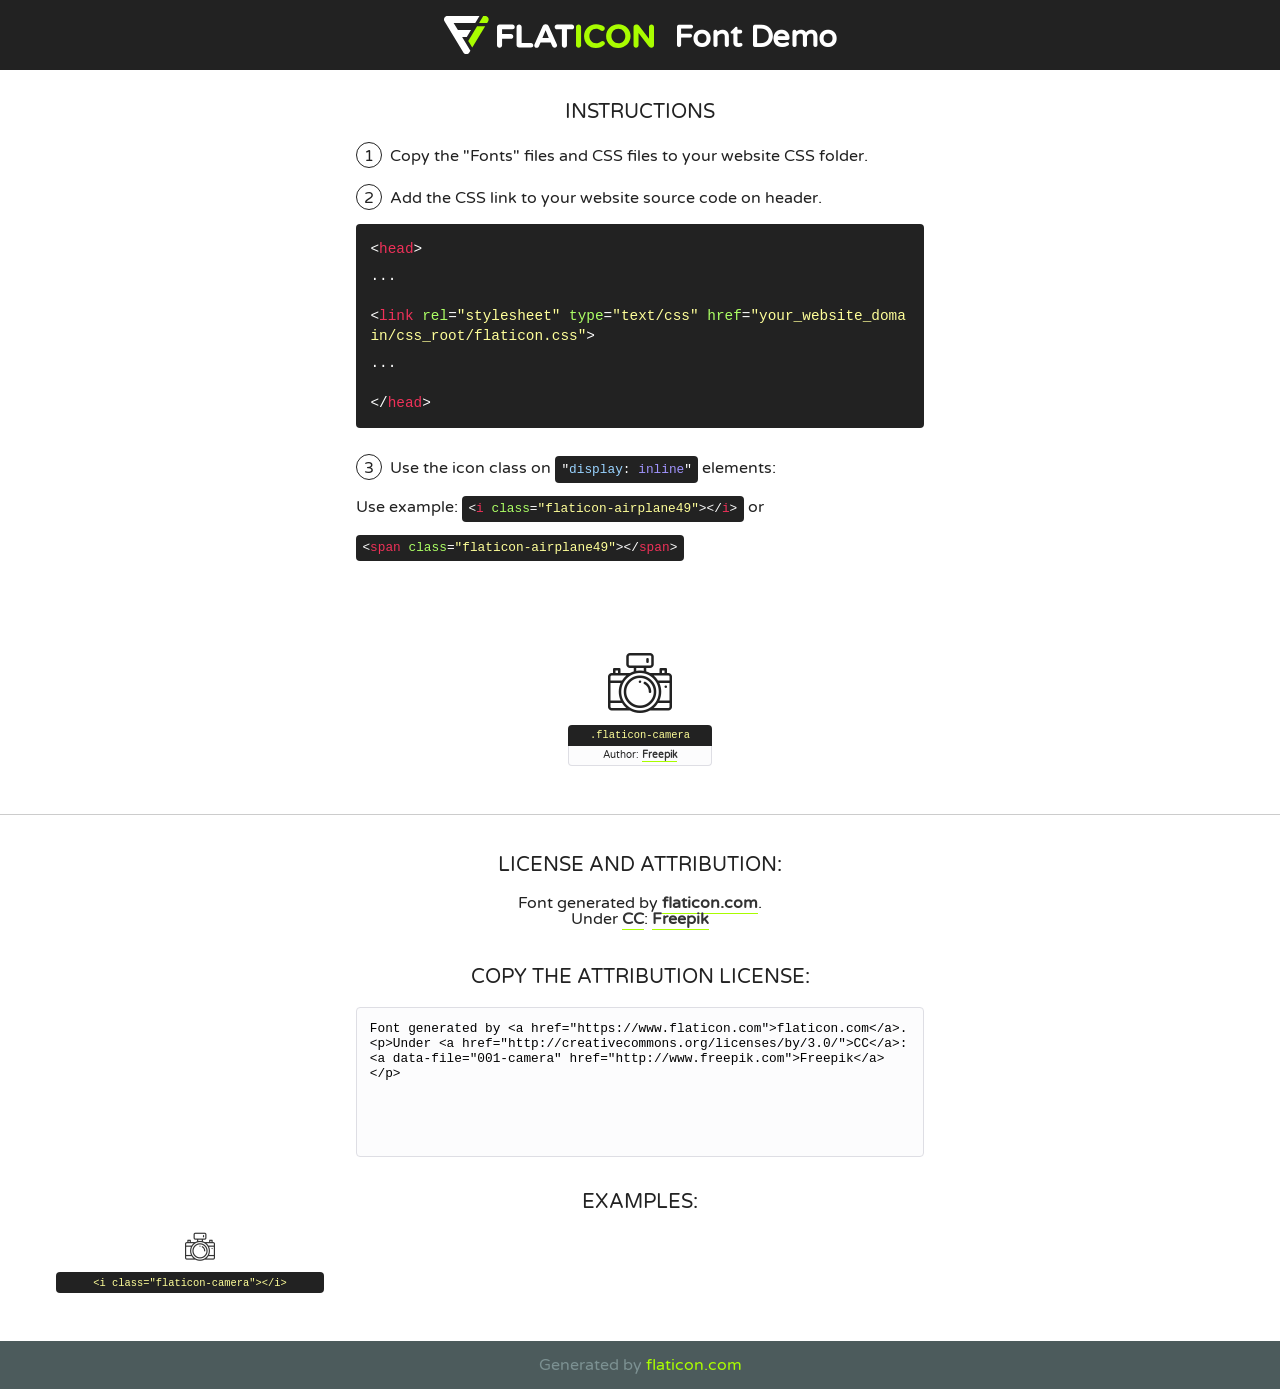
<file: admin/fonts/flaticon/font/flaticon.html>
<!DOCTYPE html>
<!--
  Flaticon icon font: Flaticon
  Creation date: 09/12/2018 12:38
-->
<html>
<!DOCTYPE html>
<html>

<head>
    <title>Flaticon WebFont</title>
    <link href="http://fonts.googleapis.com/css?family=Varela+Round" rel="stylesheet" type="text/css" />
    <link rel="stylesheet" type="text/css" href="flaticon.css">
    <meta charset="UTF-8">
    <style>
    html, body, div, span, applet, object, iframe,
    h1, h2, h3, h4, h5, h6, p, blockquote, pre,
    a, abbr, acronym, address, big, cite, code,
    del, dfn, em, img, ins, kbd, q, s, samp,
    small, strike, strong, sub, sup, tt, var,
    b, u, i, center,
    dl, dt, dd, ol, ul, li,
    fieldset, form, label, legend,
    table, caption, tbody, tfoot, thead, tr, th, td,
    article, aside, canvas, details, embed, 
    figure, figcaption, footer, header, hgroup, 
    menu, nav, output, ruby, section, summary,
    time, mark, audio, video {
        margin: 0;
        padding: 0;
        border: 0;
        font-size: 100%;
        font: inherit;
        vertical-align: baseline;
    }
    /* HTML5 display-role reset for older browsers */
    article, aside, details, figcaption, figure, 
    footer, header, hgroup, menu, nav, section {
        display: block;
    }
    body {
        line-height: 1;
    }
    ol, ul {
        list-style: none;
    }
    blockquote, q {
        quotes: none;
    }
    blockquote:before, blockquote:after,
    q:before, q:after {
        content: '';
        content: none;
    }
    table {
        border-collapse: collapse;
        border-spacing: 0;
    }
    body {
        font-family: 'Varela Round', Helvetica, Arial, sans-serif;
        font-size: 16px;
        color: #222;
    }
    a {
        color: #333;
        border-bottom: 1px solid #a9fd00;
        font-weight: bold;
        text-decoration: none;
    }
    * {
        -moz-box-sizing: border-box;
        -webkit-box-sizing: border-box;
        box-sizing: border-box;
        margin: 0;
        padding: 0;
    }
    [class^="flaticon-"]:before, [class*=" flaticon-"]:before, [class^="flaticon-"]:after, [class*=" flaticon-"]:after {
        font-family: Flaticon;
        font-size: 30px;
        font-style: normal;
        margin-left: 20px;
        color: #333;
    }
    .wrapper {
        max-width: 600px;
        margin: auto;
        padding: 0 1em;
    }
    .title {
        font-size: 1.25em;
        text-align: center;
        margin-bottom: 1em;
        text-transform: uppercase;
    }
    header {
        text-align: center;
        background-color: #222;
        color: #fff;
        padding: 1em;
    }
    header .logo {
        width: 210px;
        height: 38px;
        display: inline-block;
        vertical-align: middle;
        margin-right: 1em;
        border: none;
    }
    header strong {
        font-size: 1.95em;
        font-weight: bold;
        vertical-align: middle;
        margin-top: 5px;
        display: inline-block;
    }
    .demo {
        margin: 2em auto;
        line-height: 1.25em;
    }
    .demo ul li {
        margin-bottom: 1em;
    }
    .demo ul li .num {
        color: #222;
        border-radius: 20px;
        display: inline-block;
        width: 26px;
        padding: 3px;
        height: 26px;
        text-align: center;
        margin-right: 0.5em;
        border: 1px solid #222;
    }
    .demo ul li code {
        background-color: #222;
        border-radius: 4px;
        padding: 0.25em 0.5em;
        display: inline-block;
        color: #fff;
        font-family: Consolas,Monaco,Lucida Console,Liberation Mono,DejaVu Sans Mono,Bitstream Vera Sans Mono,Courier New, monospace;
        font-weight: lighter;
        margin-top: 1em;
        font-size: 0.8em;
        word-break: break-all;
    }
    .demo ul li code.big {
        padding: 1em;
        font-size: 0.9em;
    }
    .demo ul li code .red {
        color: #EF3159;
    }
    .demo ul li code .green {
        color: #ACFF65;
    }
    .demo ul li code .yellow {
        color: #FFFF99;
    }
    .demo ul li code .blue {
        color: #99D3FF;
    }
    .demo ul li code .purple {
        color: #A295FF;
    }
    .demo ul li code .dots {
        margin-top: 0.5em;
        display: block;
    }
    #glyphs {
        border-bottom: 1px solid #ccc;
        padding: 2em 0;
        text-align: center;
    }
    .glyph {
        display: inline-block;
        width: 9em;
        margin: 1em;
        text-align: center;
        vertical-align: top;
        background: #FFF;
    }
    .glyph .glyph-icon {
        padding: 10px;
        display: block;
        font-family:"Flaticon";
        font-size: 64px;
        line-height: 1;
    }
    .glyph .glyph-icon:before {
        font-size: 64px;
        color: #222;
        margin-left: 0;
    }
    .class-name {
        font-size: 0.65em;
        background-color: #222;
        color: #fff;
        border-radius: 4px 4px 0 0;
        padding: 0.5em;
        color: #FFFF99;
        font-family: Consolas,Monaco,Lucida Console,Liberation Mono,DejaVu Sans Mono,Bitstream Vera Sans Mono,Courier New, monospace;
    }
    .author-name {
        font-size: 0.6em;
        background-color: #fcfcfd;
        border: 1px solid #DEDEE4;
        border-top: 0;
        border-radius: 0 0 4px 4px;
        padding: 0.5em;
    }
    .class-name:last-child {
        font-size: 10px;
        color:#888;
    }
    .class-name:last-child a {
        font-size: 10px;
        color:#555;
    }
    .class-name:last-child a:hover {
        color:#a9fd00;
    }
    .glyph > input {
        display: block;
        width: 100px;
        margin: 5px auto;
        text-align: center;
        font-size: 12px;
        cursor: text;
    }
    .glyph > input.icon-input {
        font-family:"Flaticon";
        font-size: 16px;
        margin-bottom: 10px;
    }
    .attribution .title {
        margin-top: 2em;
    }
    .attribution textarea {
        background-color: #fcfcfd;
        padding: 1em;
        border: none;
        box-shadow: none;
        border: 1px solid #DEDEE4;
        border-radius: 4px;
        resize: none;
        width: 100%;
        height: 150px;
        font-size: 0.8em;
        font-family: Consolas,Monaco,Lucida Console,Liberation Mono,DejaVu Sans Mono,Bitstream Vera Sans Mono,Courier New, monospace;
        -webkit-appearance: none;
    }
    .iconsuse {
        margin: 2em auto;
        text-align: center;
        max-width: 1200px;
    }
    .iconsuse:after {
        content: '';
        display: table;
        clear: both;
    }
    .iconsuse .image {
        float: left;
        width: 25%;
        padding: 0 1em;
    }
    .iconsuse .image p {
        margin-bottom: 1em;
    }
    .iconsuse .image span {
        display: block;
        font-size: 0.65em;
        background-color: #222;
        color: #fff;
        border-radius: 4px;
        padding: 0.5em;
        color: #FFFF99;
        margin-top: 1em;
        font-family: Consolas,Monaco,Lucida Console,Liberation Mono,DejaVu Sans Mono,Bitstream Vera Sans Mono,Courier New, monospace;
    }
    #footer {
        text-align: center;
        background-color: #4C5B5C;
        color: #7c9192;
        padding: 1em;
    }
    #footer a {
        border: none;
        color: #a9fd00;
        font-weight: normal;
    }
    @media (max-width: 960px) {
        .iconsuse .image {
            width: 50%;
        }
    }
    @media (max-width: 560px) {
        .iconsuse .image {
            width: 100%;
        }
    }
    </style>
</head>

<body class="characters-off">

    <header>
        <a href="https://www.flaticon.com" target="_blank" class="logo">
            <svg version="1.1" xmlns="http://www.w3.org/2000/svg" xmlns:xlink="http://www.w3.org/1999/xlink" xmlns:a="http://ns.adobe.com/AdobeSVGViewerExtensions/3.0/" viewBox="0 0 560.875 102.036" enable-background="new 0 0 560.875 102.036" xml:space="preserve">
                <defs>
                </defs>
                <g>
                    <g class="letters">
                        <path fill="#ffffff" d="M141.596,29.675c0-3.777,2.985-6.767,6.764-6.767h34.438c3.426,0,6.15,2.728,6.15,6.15
                        c0,3.43-2.724,6.149-6.15,6.149h-27.674v13.091h23.719c3.429,0,6.151,2.724,6.151,6.15c0,3.43-2.723,6.149-6.151,6.149h-23.719
                        v17.574c0,3.773-2.986,6.761-6.764,6.761c-3.779,0-6.764-2.989-6.764-6.761V29.675z"></path>
                        <path fill="#ffffff" d="M193.844,29.149c0-3.781,2.985-6.767,6.764-6.767c3.776,0,6.763,2.985,6.763,6.767v42.957h25.039
                        c3.426,0,6.149,2.726,6.149,6.153c0,3.425-2.723,6.15-6.149,6.15h-31.802c-3.779,0-6.764-2.986-6.764-6.768V29.149z"></path>
                        <path fill="#ffffff" d="M241.891,75.71l21.438-48.407c1.492-3.341,4.215-5.357,7.906-5.357h0.792
                        c3.686,0,6.323,2.017,7.815,5.357l21.439,48.407c0.436,0.967,0.701,1.845,0.701,2.723c0,3.602-2.809,6.501-6.414,6.501
                        c-3.161,0-5.269-1.845-6.499-4.655l-4.132-9.661h-27.059l-4.301,10.102c-1.144,2.631-3.426,4.214-6.237,4.214
                        c-3.517,0-6.24-2.81-6.24-6.325C241.1,77.64,241.451,76.677,241.891,75.71z M279.932,58.666l-8.521-20.297l-8.526,20.297H279.932
                        z"></path>
                        <path fill="#ffffff" d="M314.864,35.387H301.86c-3.429,0-6.239-2.813-6.239-6.238c0-3.429,2.811-6.24,6.239-6.24h39.533
                        c3.426,0,6.237,2.811,6.237,6.24c0,3.425-2.811,6.238-6.237,6.238h-13.001v42.785c0,3.773-2.99,6.761-6.764,6.761
                        c-3.779,0-6.764-2.989-6.764-6.761V35.387z"></path>
                        <path fill="#A9FD00" d="M352.615,29.149c0-3.781,2.985-6.767,6.767-6.767c3.774,0,6.761,2.985,6.761,6.767v49.024
                        c0,3.773-2.987,6.761-6.761,6.761c-3.781,0-6.767-2.989-6.767-6.761V29.149z"></path>
                        <path fill="#A9FD00" d="M374.132,53.836v-0.179c0-17.481,13.178-31.801,32.065-31.801c9.22,0,15.459,2.458,20.557,6.238
                        c1.402,1.054,2.637,2.985,2.637,5.357c0,3.692-2.985,6.59-6.681,6.59c-1.845,0-3.071-0.702-4.044-1.319
                        c-3.776-2.813-7.729-4.393-12.562-4.393c-10.364,0-17.831,8.611-17.831,19.154v0.173c0,10.542,7.291,19.329,17.831,19.329
                        c5.715,0,9.492-1.756,13.359-4.834c1.049-0.874,2.458-1.491,4.039-1.491c3.429,0,6.325,2.813,6.325,6.236
                        c0,2.106-1.056,3.78-2.282,4.834c-5.539,4.834-12.036,7.733-21.878,7.733C387.572,85.464,374.132,71.493,374.132,53.836z"></path>
                        <path fill="#A9FD00" d="M433.009,53.836v-0.179c0-17.481,13.79-31.801,32.766-31.801c18.981,0,32.592,14.143,32.592,31.628v0.173
                        c0,17.483-13.785,31.807-32.769,31.807C446.625,85.464,433.009,71.32,433.009,53.836z M484.224,53.836v-0.179
                        c0-10.539-7.725-19.326-18.626-19.326c-10.893,0-18.449,8.611-18.449,19.154v0.173c0,10.542,7.73,19.329,18.626,19.329
                        C476.676,72.986,484.224,64.378,484.224,53.836z"></path>
                        <path fill="#A9FD00" d="M506.233,29.321c0-3.774,2.99-6.763,6.767-6.763h1.401c3.252,0,5.183,1.583,7.029,3.953l26.093,34.265
                        V29.059c0-3.692,2.99-6.677,6.681-6.677c3.683,0,6.671,2.985,6.671,6.677v48.934c0,3.78-2.987,6.765-6.764,6.765h-0.436
                        c-3.257,0-5.188-1.581-7.034-3.953l-27.056-35.492v32.944c0,3.687-2.985,6.676-6.678,6.676c-3.683,0-6.673-2.989-6.673-6.676
                        V29.321z"></path>
                    </g>
                    <g class="insignia">
                        <path fill="#ffffff" d="M48.372,56.137h12.517l11.156-18.537H37.186L25.688,18.539h57.825L94.668,0H9.271
                        C5.925,0,2.842,1.801,1.198,4.716c-1.644,2.907-1.593,6.482,0.134,9.343l50.38,83.501c1.678,2.781,4.689,4.476,7.938,4.476
                        c3.246,0,6.257-1.695,7.935-4.476l2.898-4.804L48.372,56.137z"></path>
                        <g class="i">
                            <path fill="#A9FD00" d="M93.575,18.539h0.031v0.004l21.652,0.004l2.705-4.488c1.727-2.861,1.778-6.436,0.133-9.343
                            C116.454,1.801,113.371,0,110.026,0h-5.294L93.575,18.539z"></path>
                            <polygon fill="#A9FD00" points="88.291,27.356 64.725,66.486 75.519,84.404 109.942,27.356"></polygon>
                        </g>
                    </g>
                </g>
            </svg>
        </a>
        <strong>Font Demo</strong>
    </header>


    <section class="demo wrapper">

        <p class="title">Instructions</p>

        <ul>
            <li>
                <span class="num">1</span>Copy the "Fonts" files and CSS files to your website CSS folder.
            </li>
            <li>
                <span class="num">2</span>Add the CSS link to your website source code on header.
                <code class="big">
                    &lt;<span class="red">head</span>&gt;
                    <br/><span class="dots">...</span>
                    <br/>&lt;<span class="red">link</span> <span class="green">rel</span>=<span class="yellow">"stylesheet"</span> <span class="green">type</span>=<span class="yellow">"text/css"</span> <span class="green">href</span>=<span class="yellow">"your_website_domain/css_root/flaticon.css"</span>&gt;
                    <br/><span class="dots">...</span>
                    <br/>&lt;/<span class="red">head</span>&gt;
                </code>
            </li>

            <li>
                <p>
                    <span class="num">3</span>Use the icon class on <code>"<span class="blue">display</span>:<span class="purple"> inline</span>"</code> elements:
                    <br />
                    Use example: <code>&lt;<span class="red">i</span> <span class="green">class</span>=<span class="yellow">&quot;flaticon-airplane49&quot;</span>&gt;&lt;/<span class="red">i</span>&gt;</code> or <code>&lt;<span class="red">span</span> <span class="green">class</span>=<span class="yellow">&quot;flaticon-airplane49&quot;</span>&gt;&lt;/<span class="red">span</span>&gt;</code>
            </li>
        </ul>

    </section>




   <section id="glyphs">          
    
      
        <div class="glyph"><div class="glyph-icon flaticon-camera"></div>
            <div class="class-name">.flaticon-camera</div>
            <div class="author-name">Author: <a data-file="001-camera" href="http://www.freepik.com">Freepik</a> </div> 
        </div>        
        

    </section>



    <section class="attribution wrapper"   style="text-align:center;">

      <div class="title">License and attribution:</div><div class="attrDiv">Font generated by <a href="https://www.flaticon.com">flaticon.com</a>. <div><p>Under <a href="http://creativecommons.org/licenses/by/3.0/">CC</a>: <a data-file="001-camera" href="http://www.freepik.com">Freepik</a></p>  </div>
      </div>
      <div class="title">Copy the Attribution License:</div>

    <textarea onclick="this.focus();this.select();">Font generated by &lt;a href=&quot;https://www.flaticon.com&quot;&gt;flaticon.com&lt;/a&gt;. <p>Under <a href="http://creativecommons.org/licenses/by/3.0/">CC</a>: <a data-file="001-camera" href="http://www.freepik.com">Freepik</a></p>  
     </textarea>

    </section>

    <section class="iconsuse">

          <div class="title">Examples:</div>            
             
            <div class="image">
                <p>
                    <i class="glyph-icon flaticon-camera"></i> 
                    <span>&lt;i class=&quot;flaticon-camera&quot;&gt;&lt;/i&gt;</span>
                </p>
            </div>
                       
        </div>
                            
    </section>

<div id="footer">
    <div>Generated by <a href="https://www.flaticon.com">flaticon.com</a>
    </div>
</div>



</body>
</html>
</file>
<file: admin/fonts/flaticon/font/flaticon.css>
/*
  	Flaticon icon font: Flaticon
  	Creation date: 09/12/2018 12:38
  	*/

@font-face {
  font-family: "Flaticon";
  src: url("./Flaticon.eot");
  src: url("./Flaticon.eot?#iefix") format("embedded-opentype"),
       url("./Flaticon.woff") format("woff"),
       url("./Flaticon.ttf") format("truetype"),
       url("./Flaticon.svg#Flaticon") format("svg");
  font-weight: normal;
  font-style: normal;
}

@media screen and (-webkit-min-device-pixel-ratio:0) {
  @font-face {
    font-family: "Flaticon";
    src: url("./Flaticon.svg#Flaticon") format("svg");
  }
}

[class^="flaticon-"]:before, [class*=" flaticon-"]:before,
[class^="flaticon-"]:after, [class*=" flaticon-"]:after {   
  font-family: Flaticon;
	font-size: 20px;
	font-style: normal;
	margin-left: 20px;
}

.flaticon-camera:before { content: "\f100"; }
</file>
